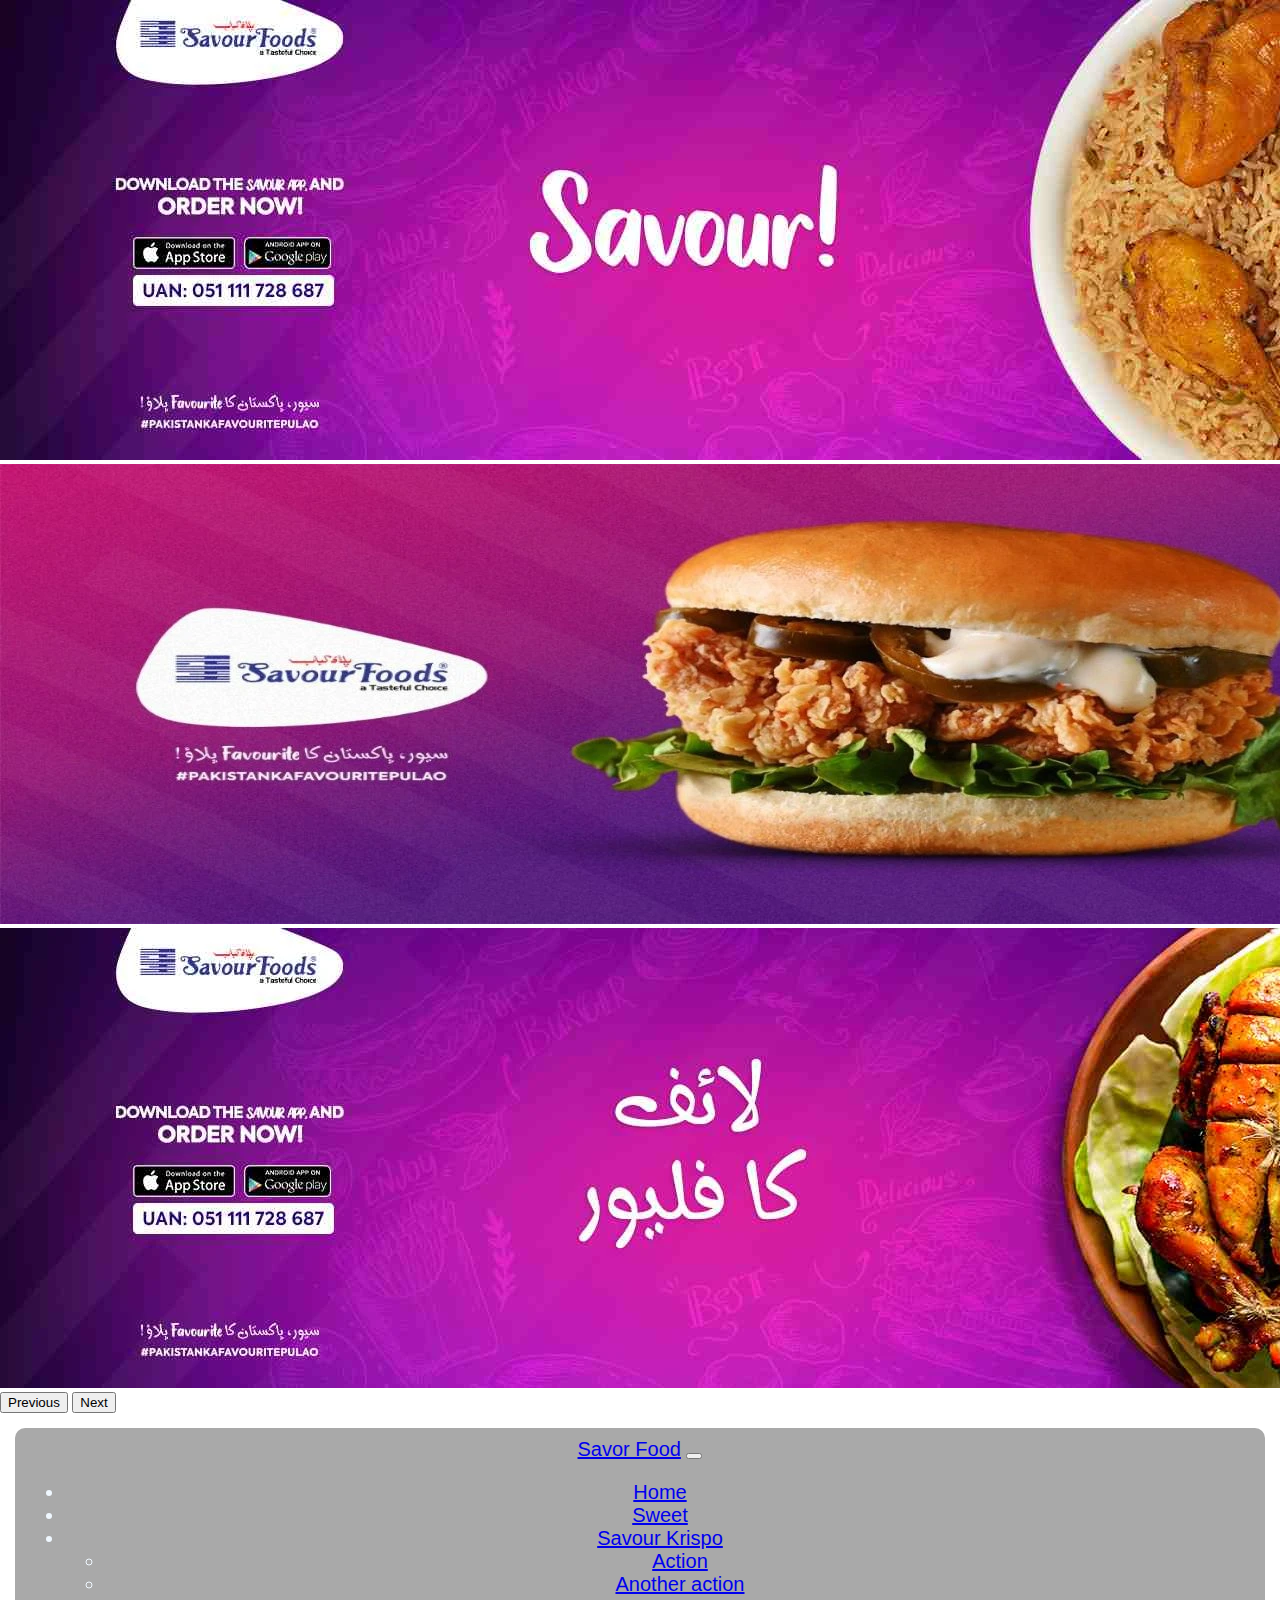
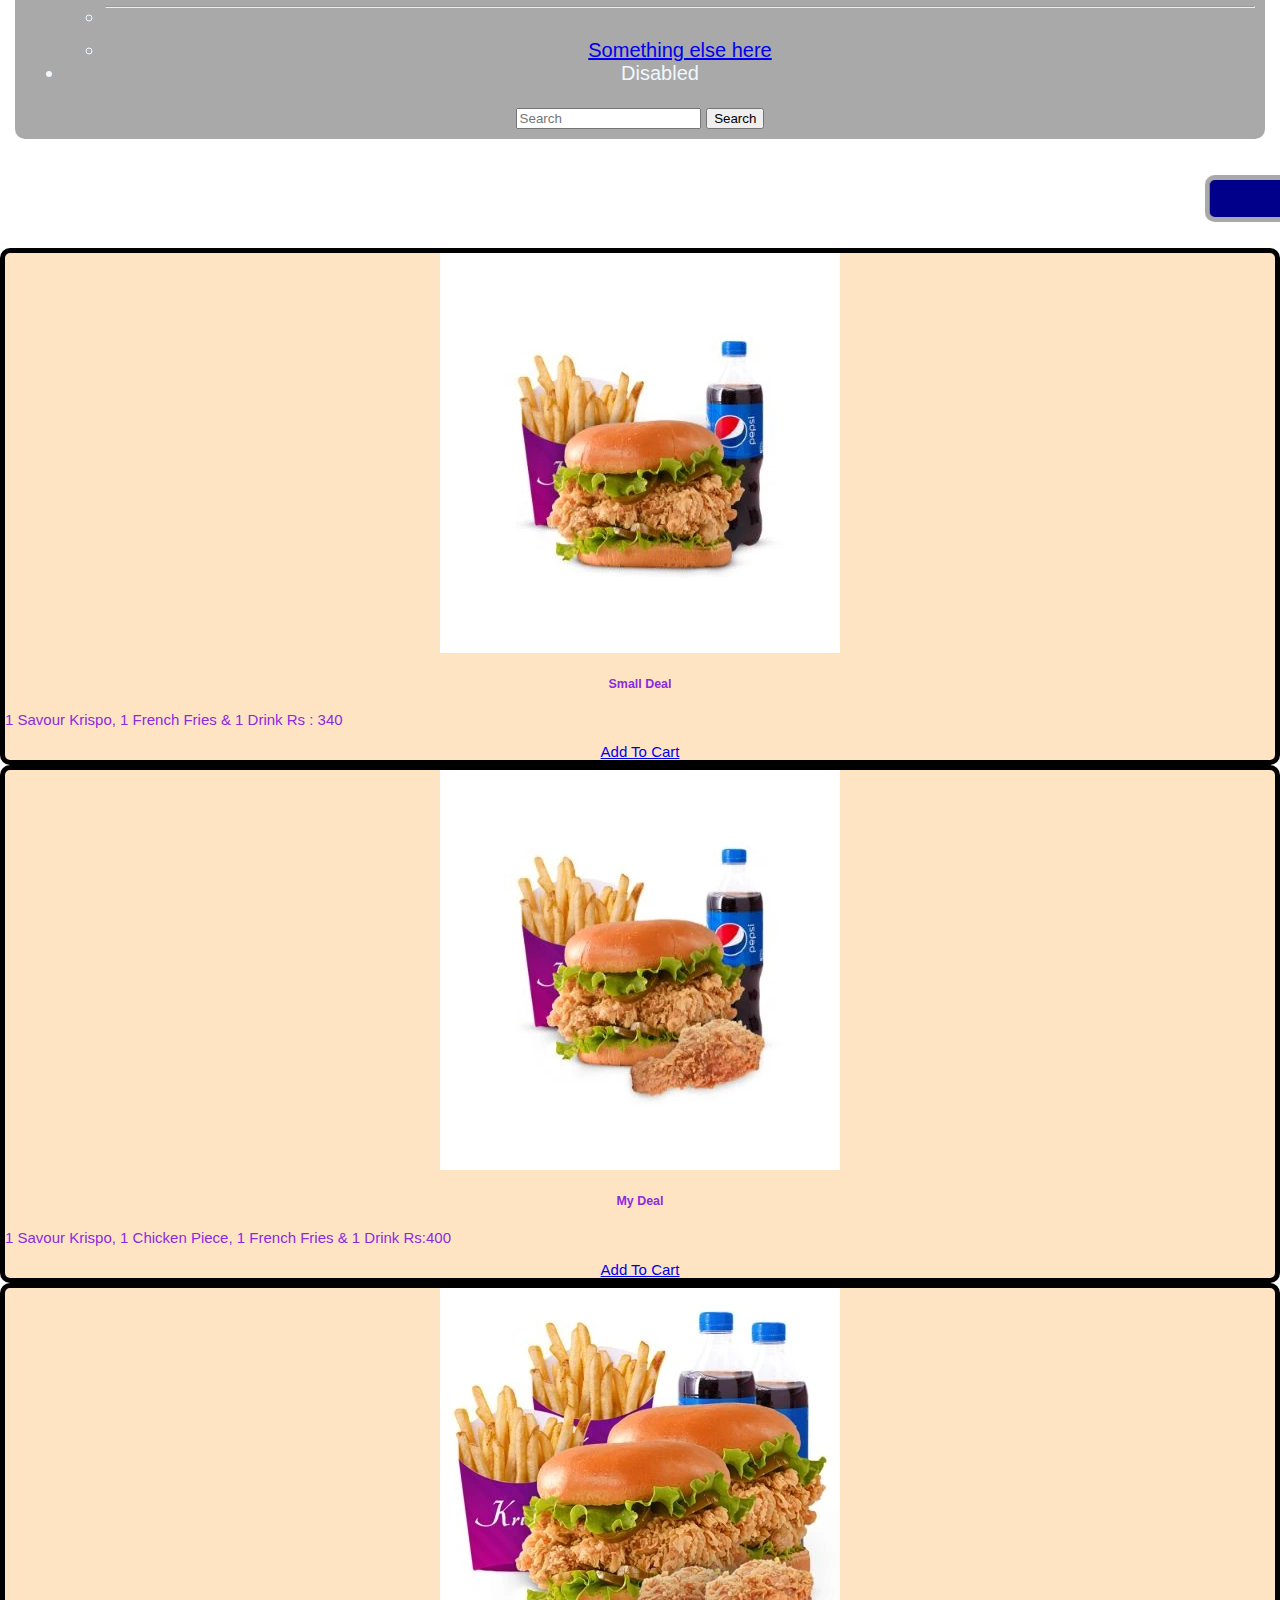
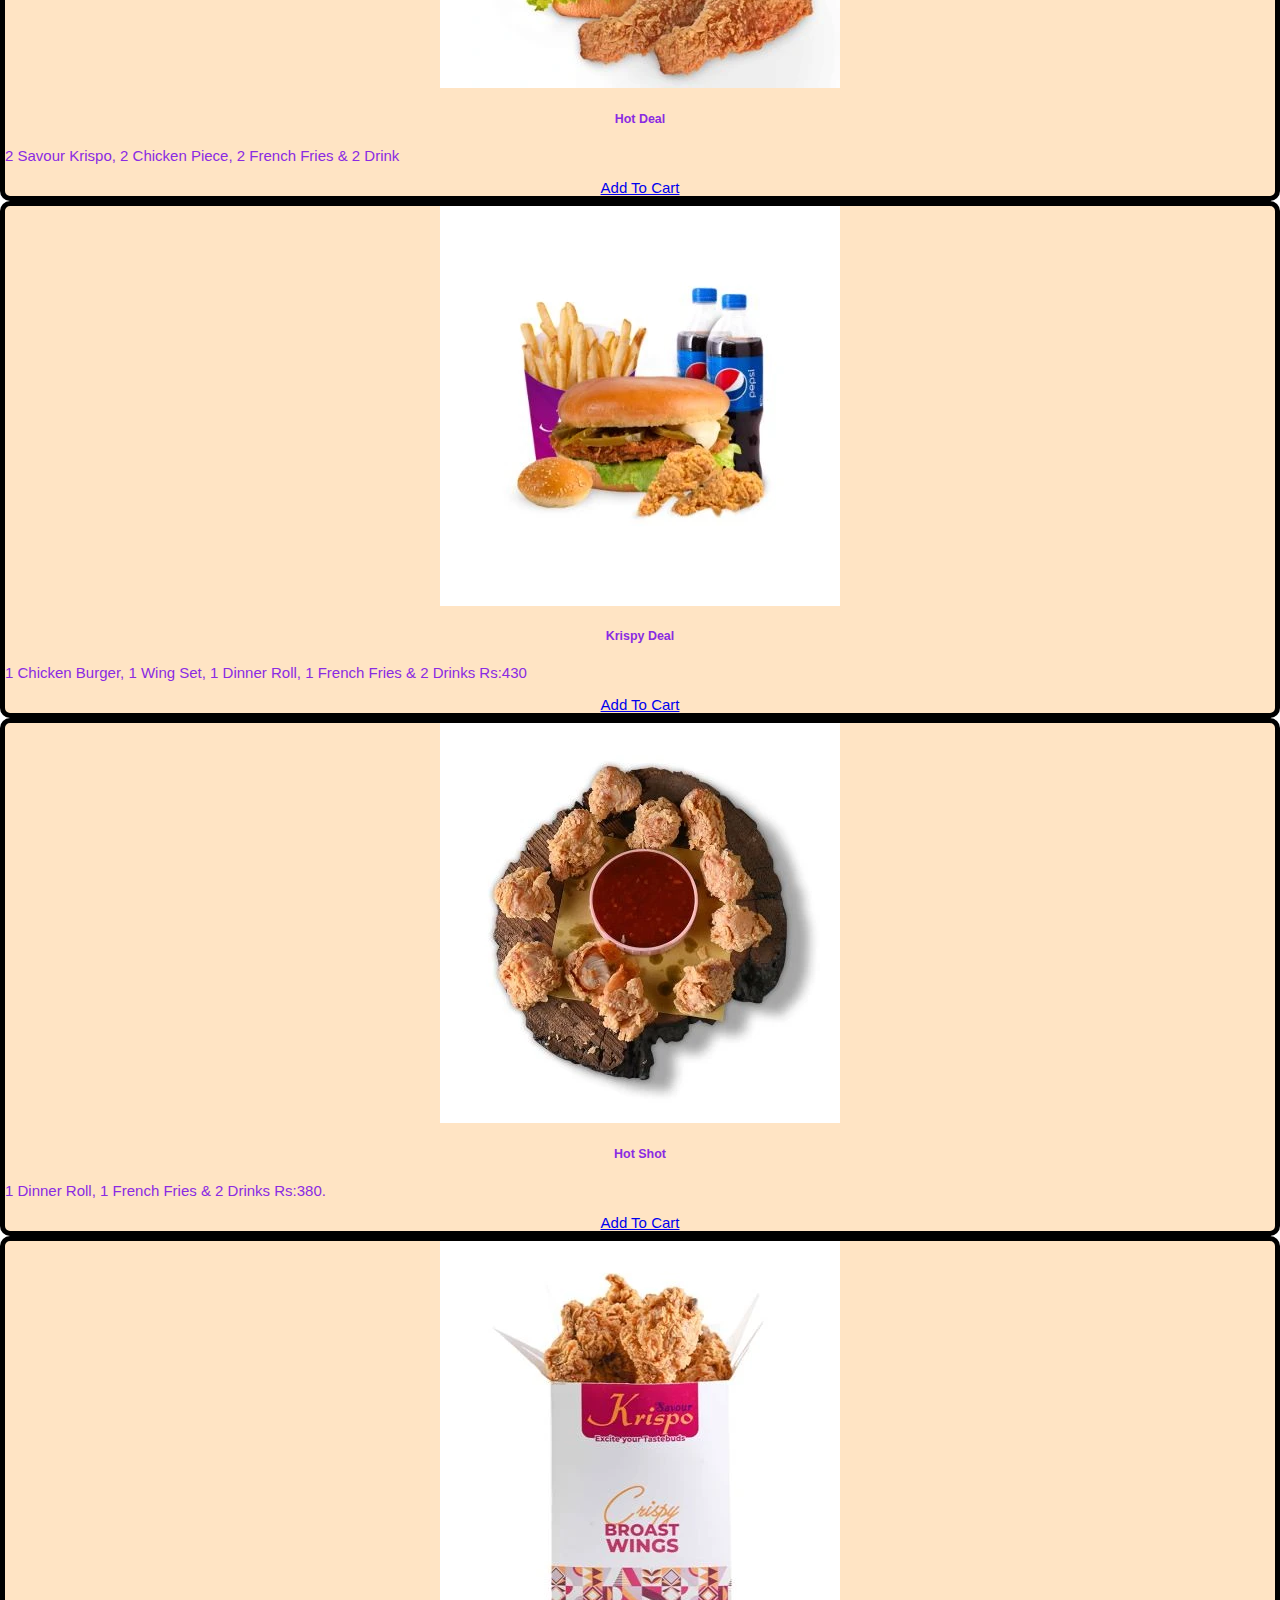
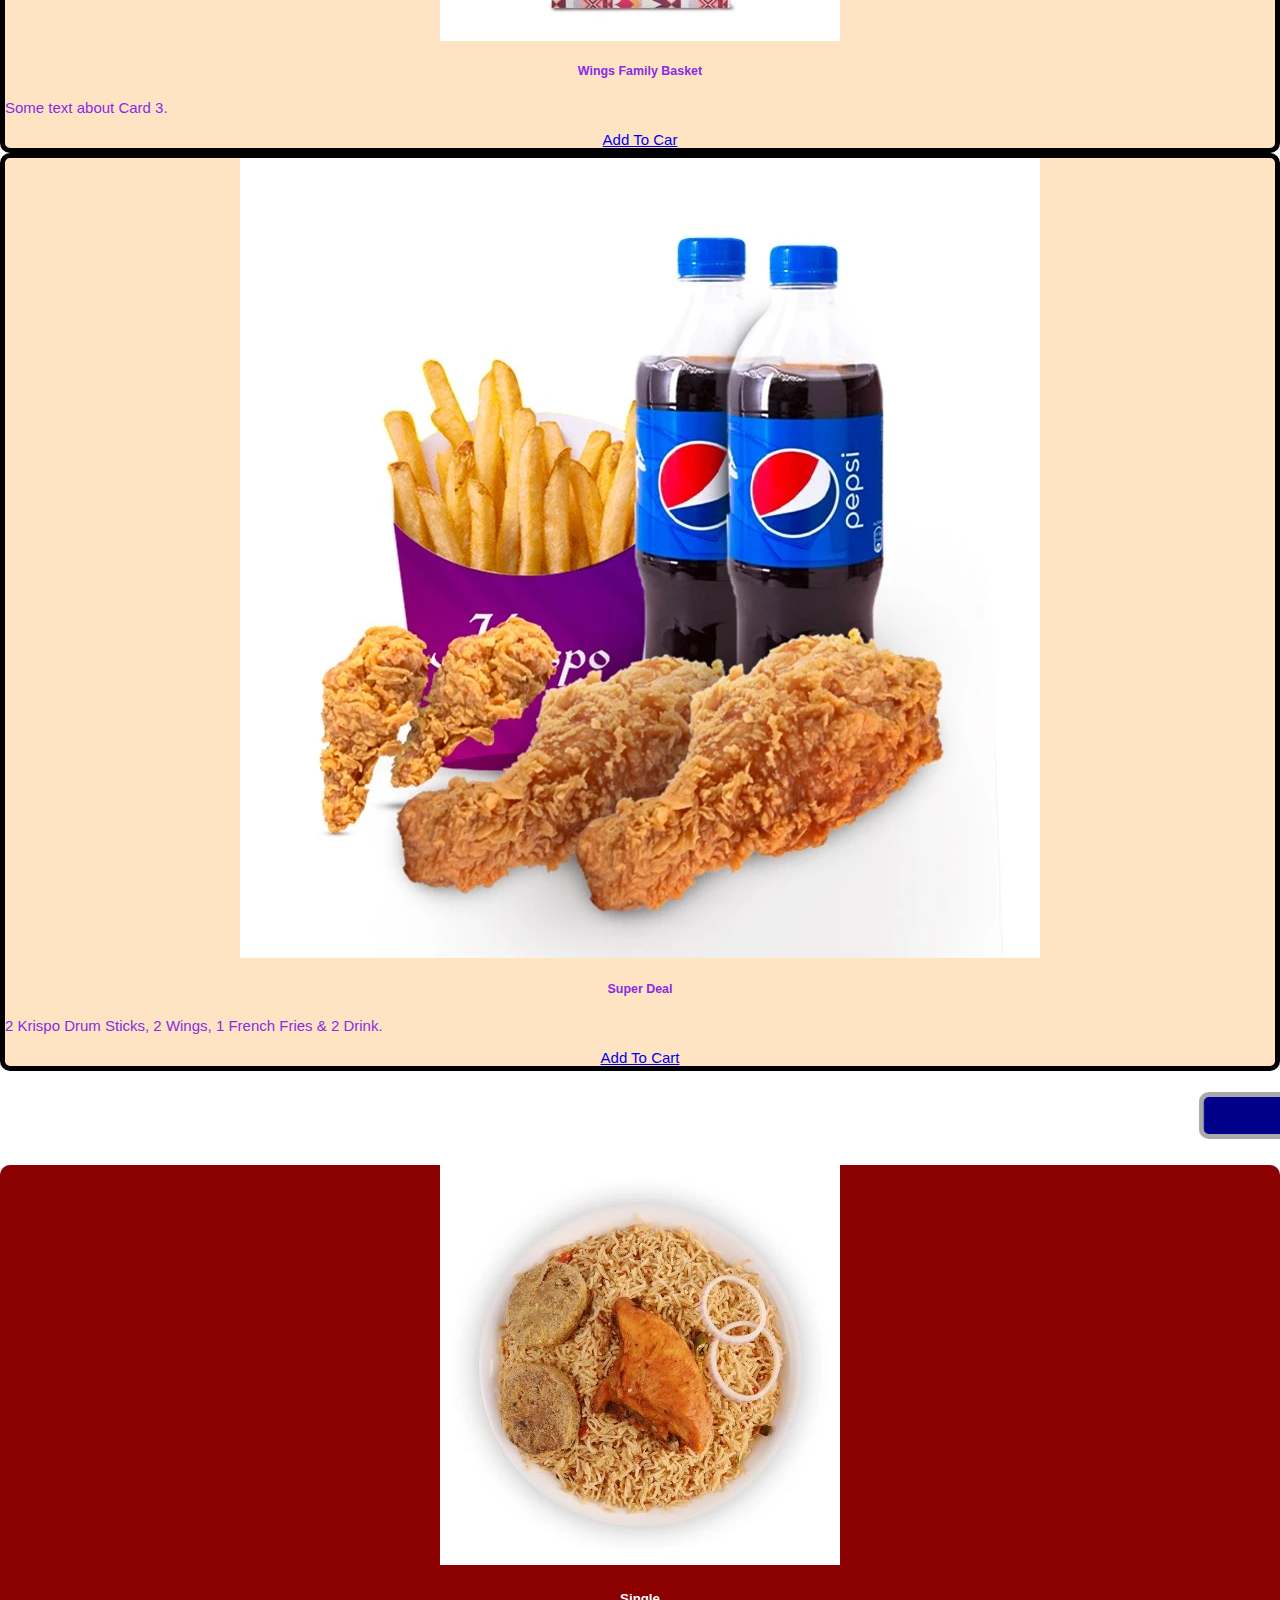
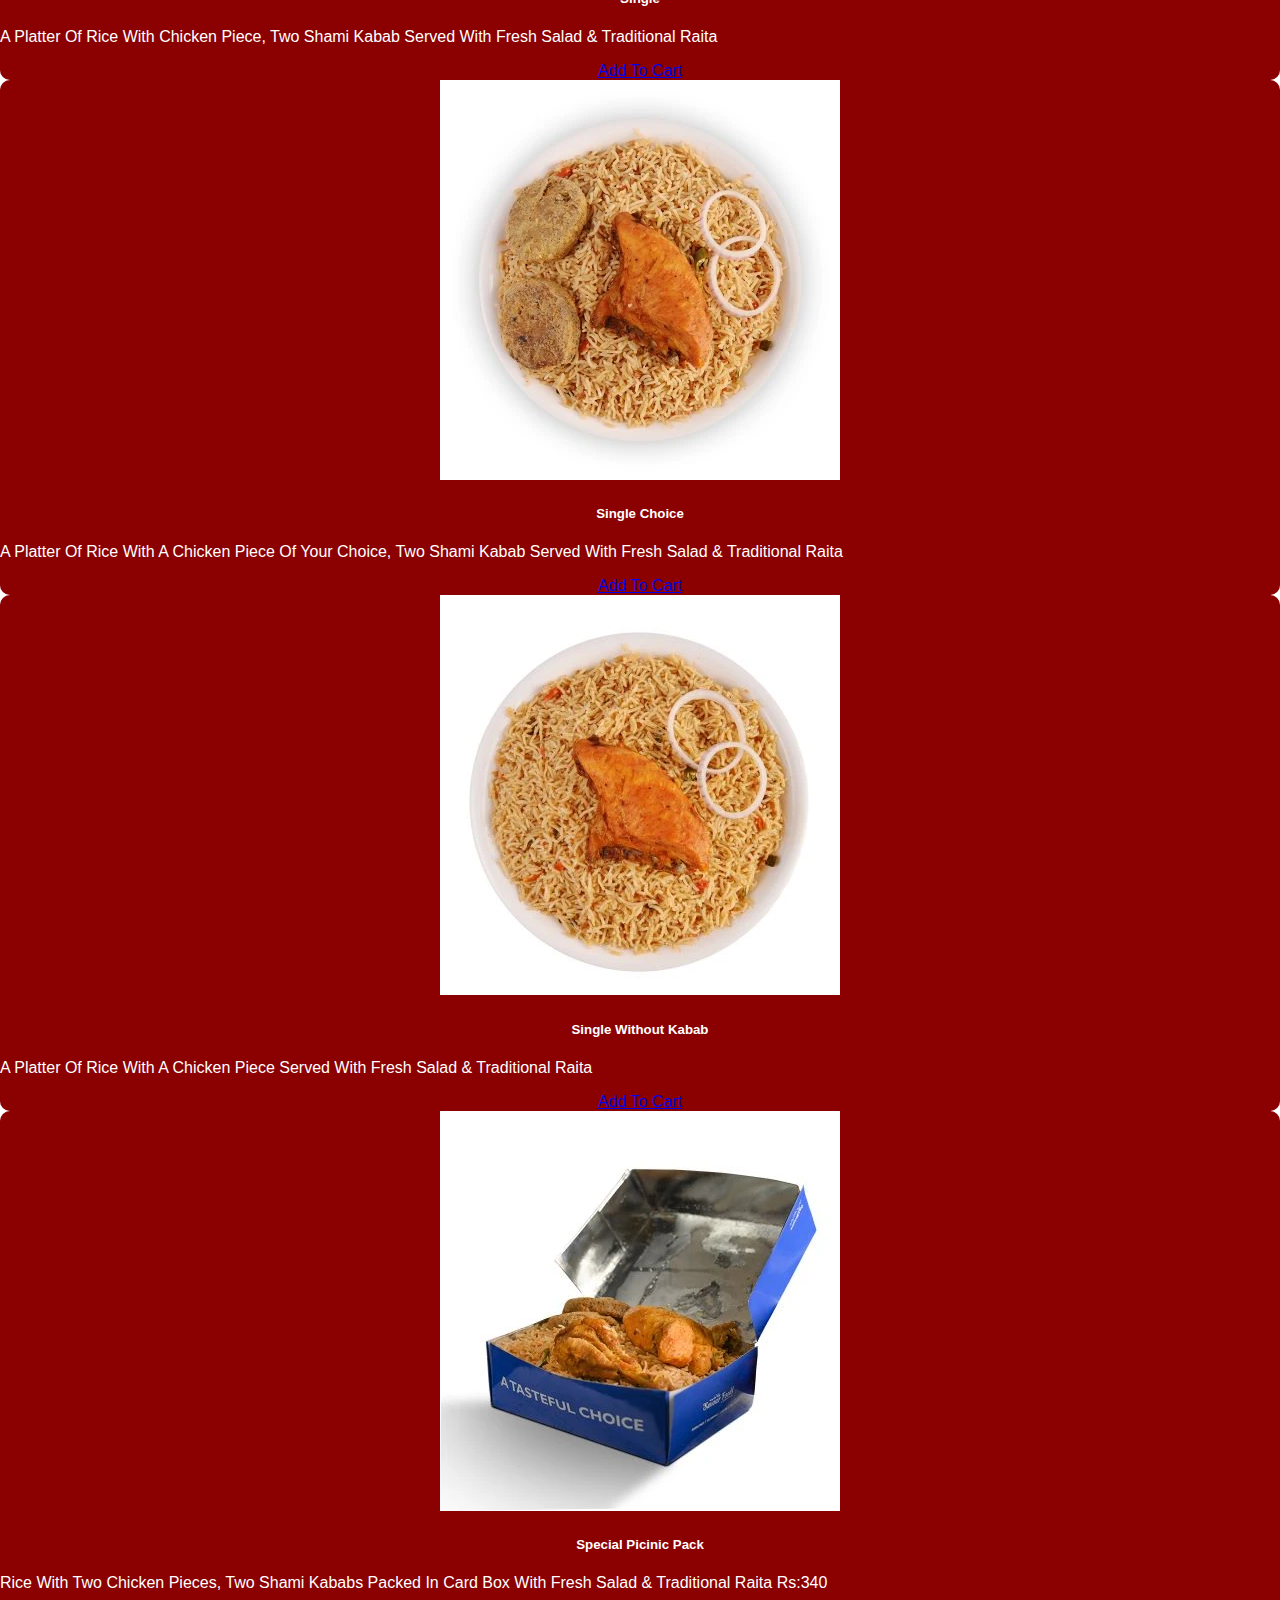
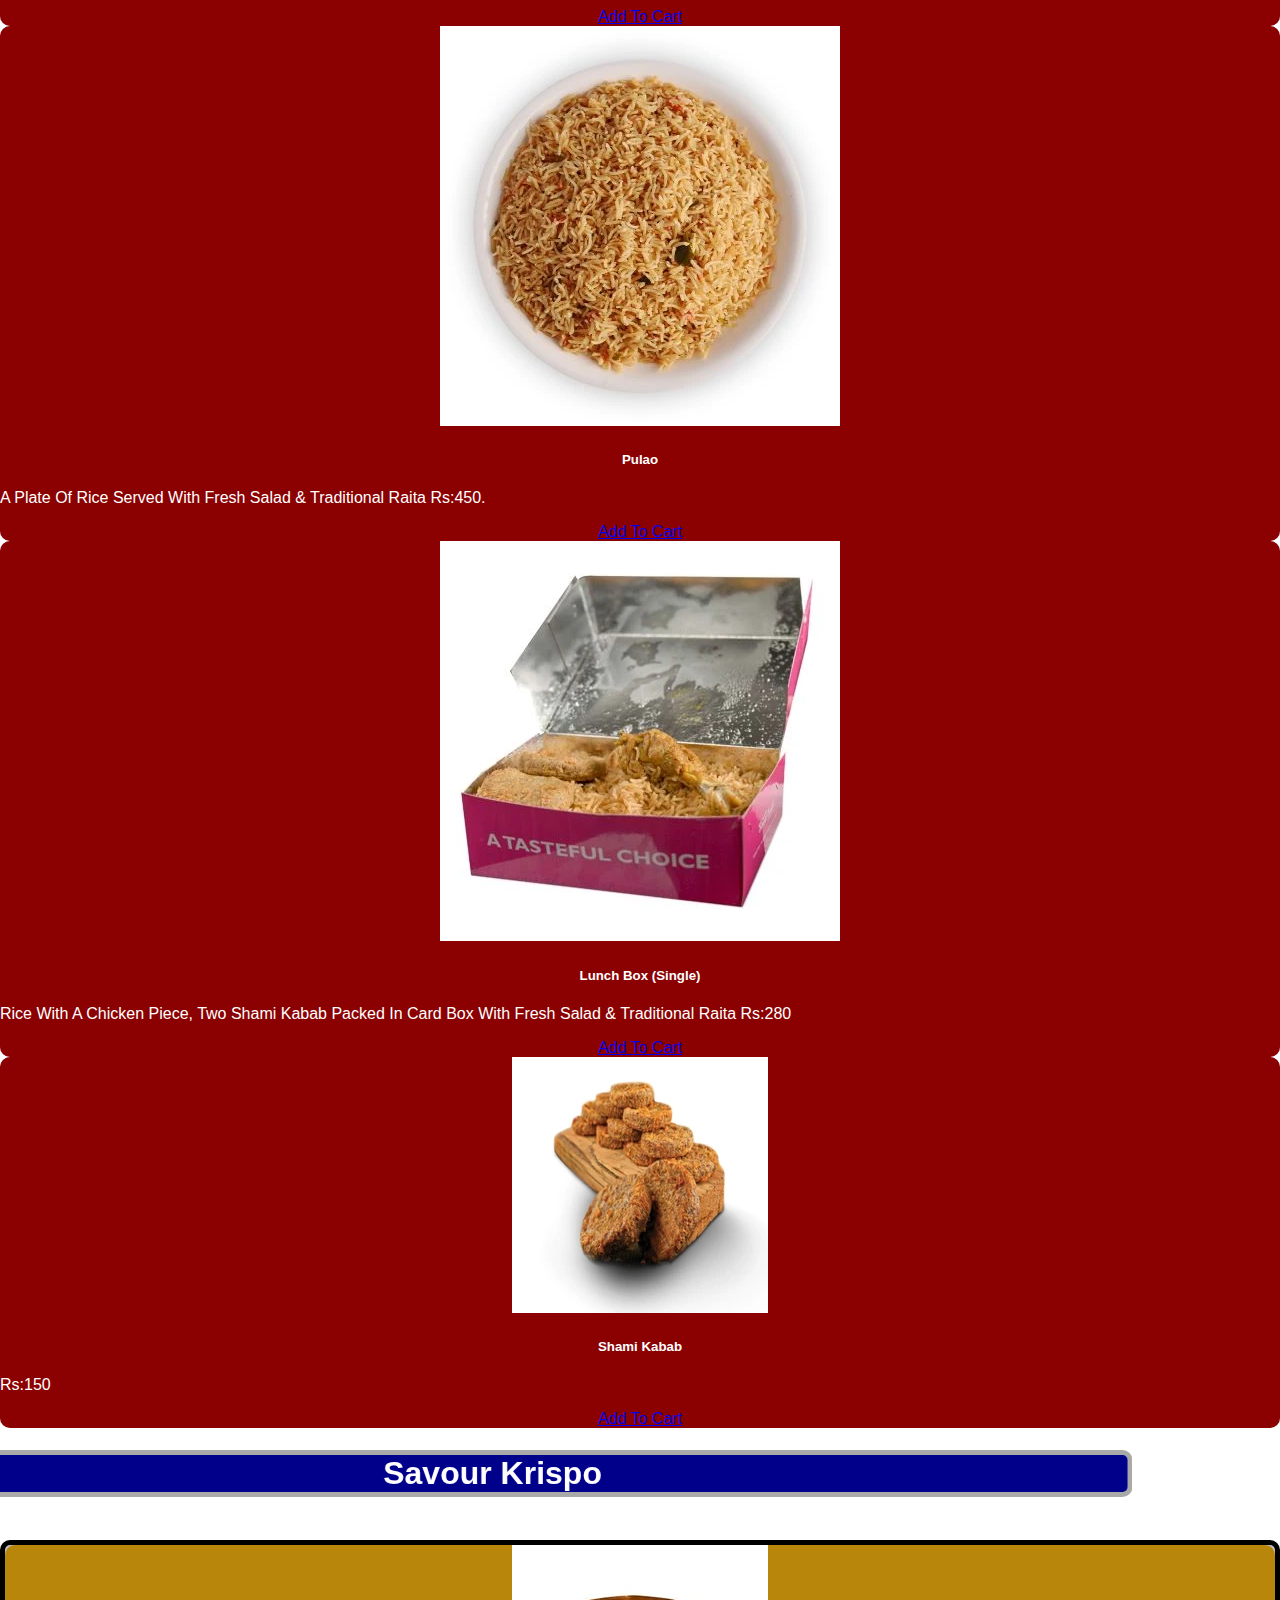
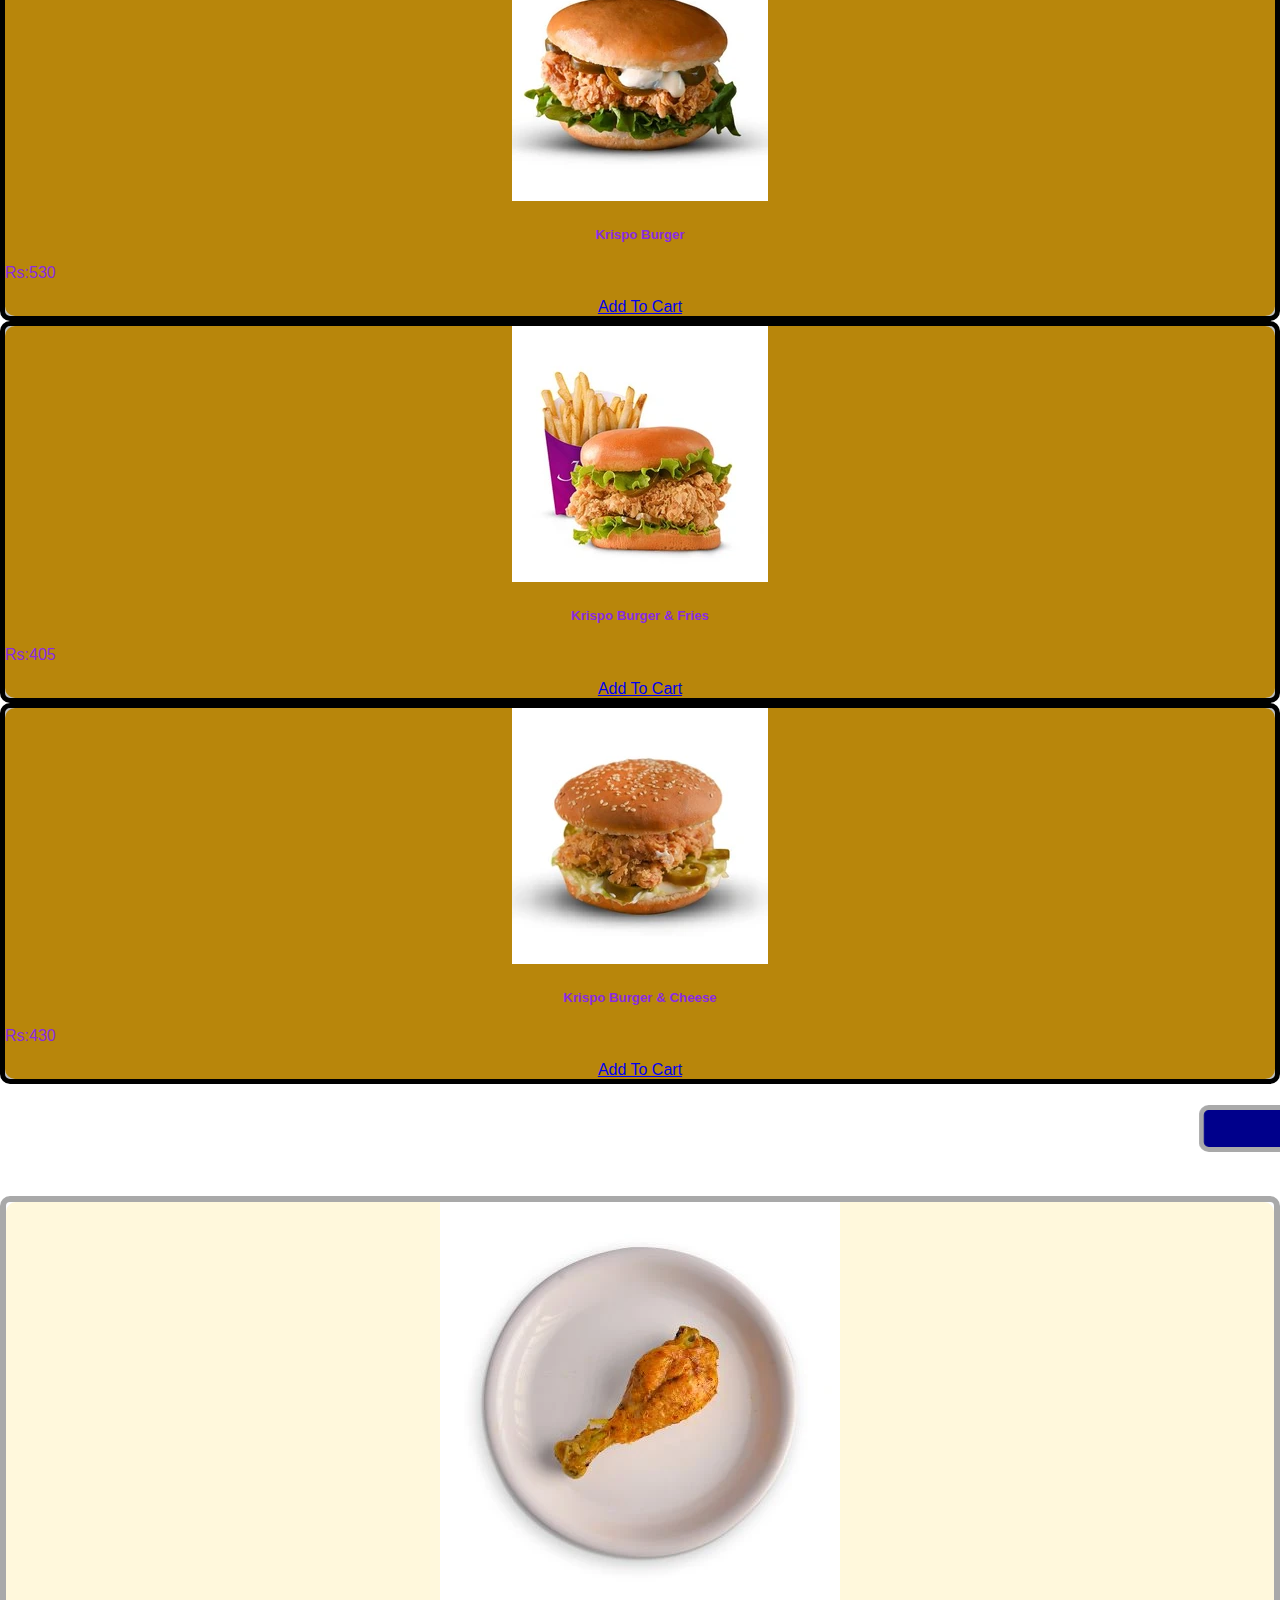
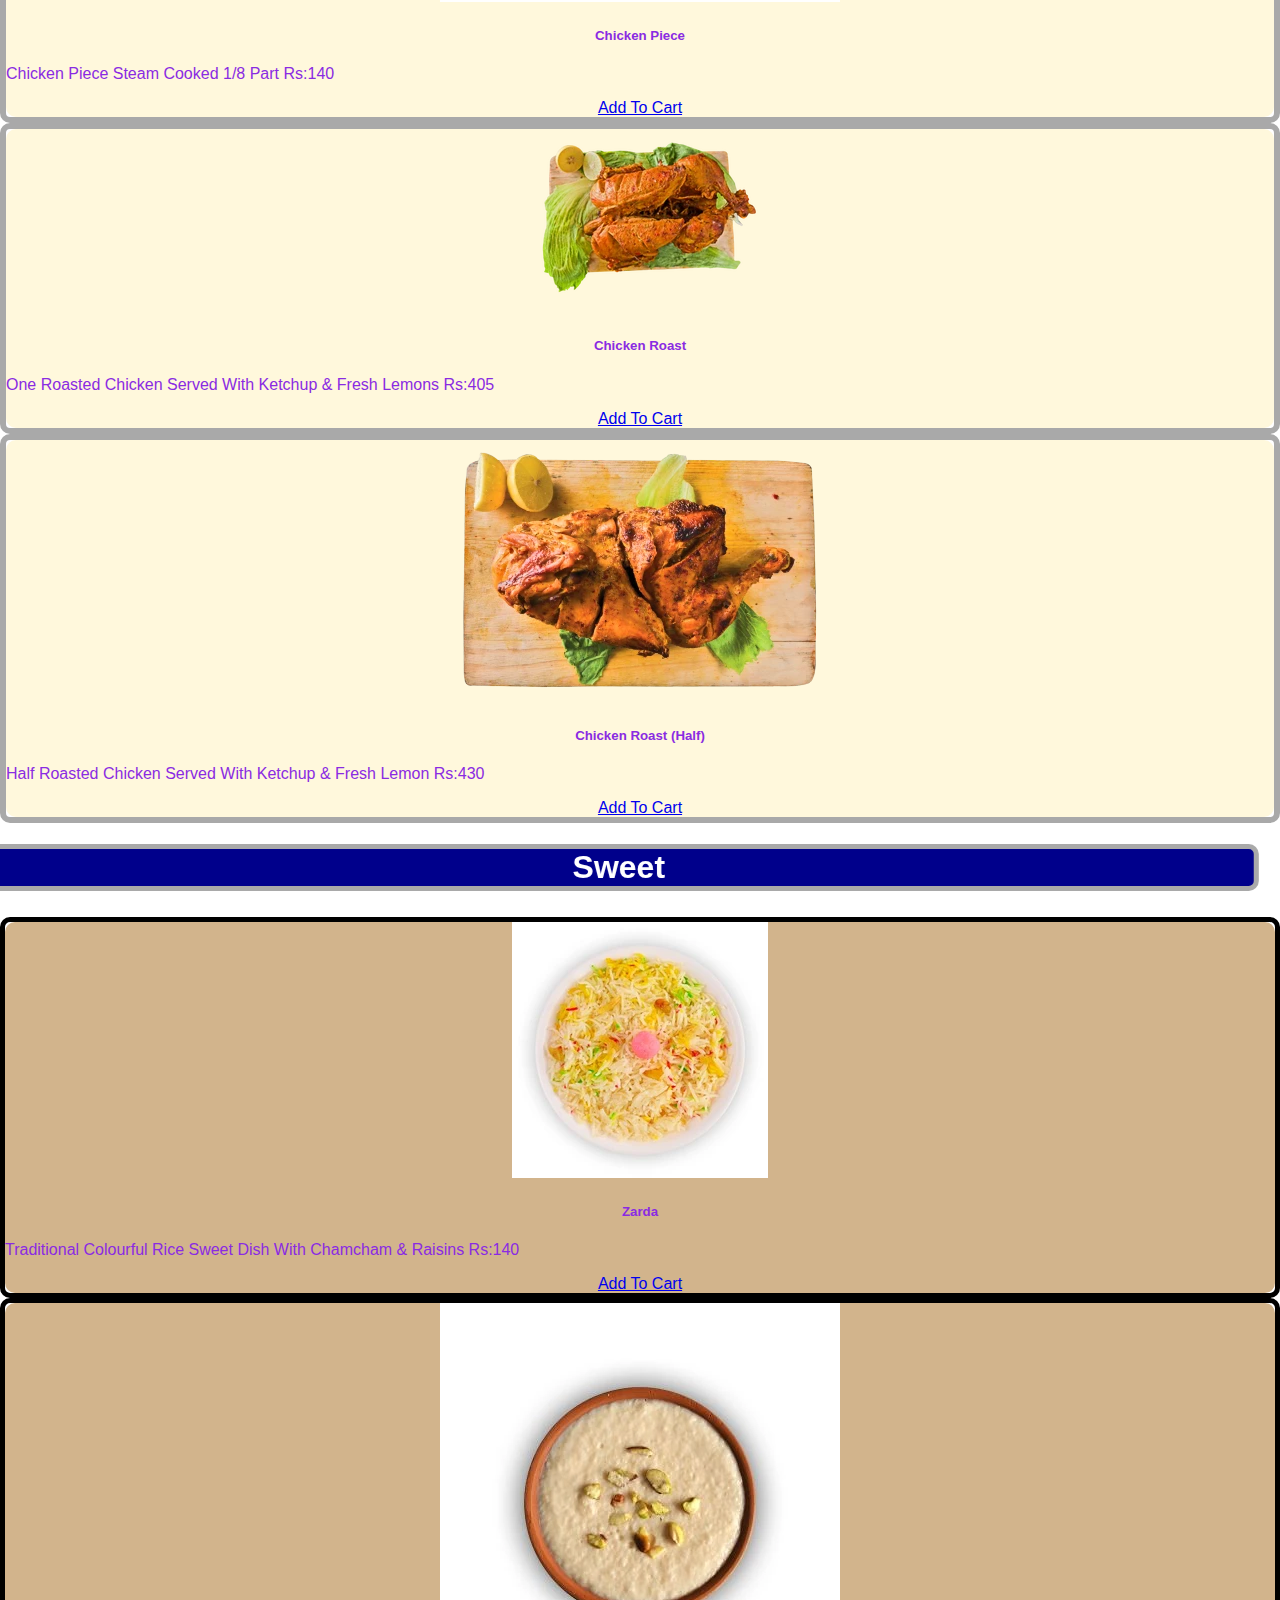
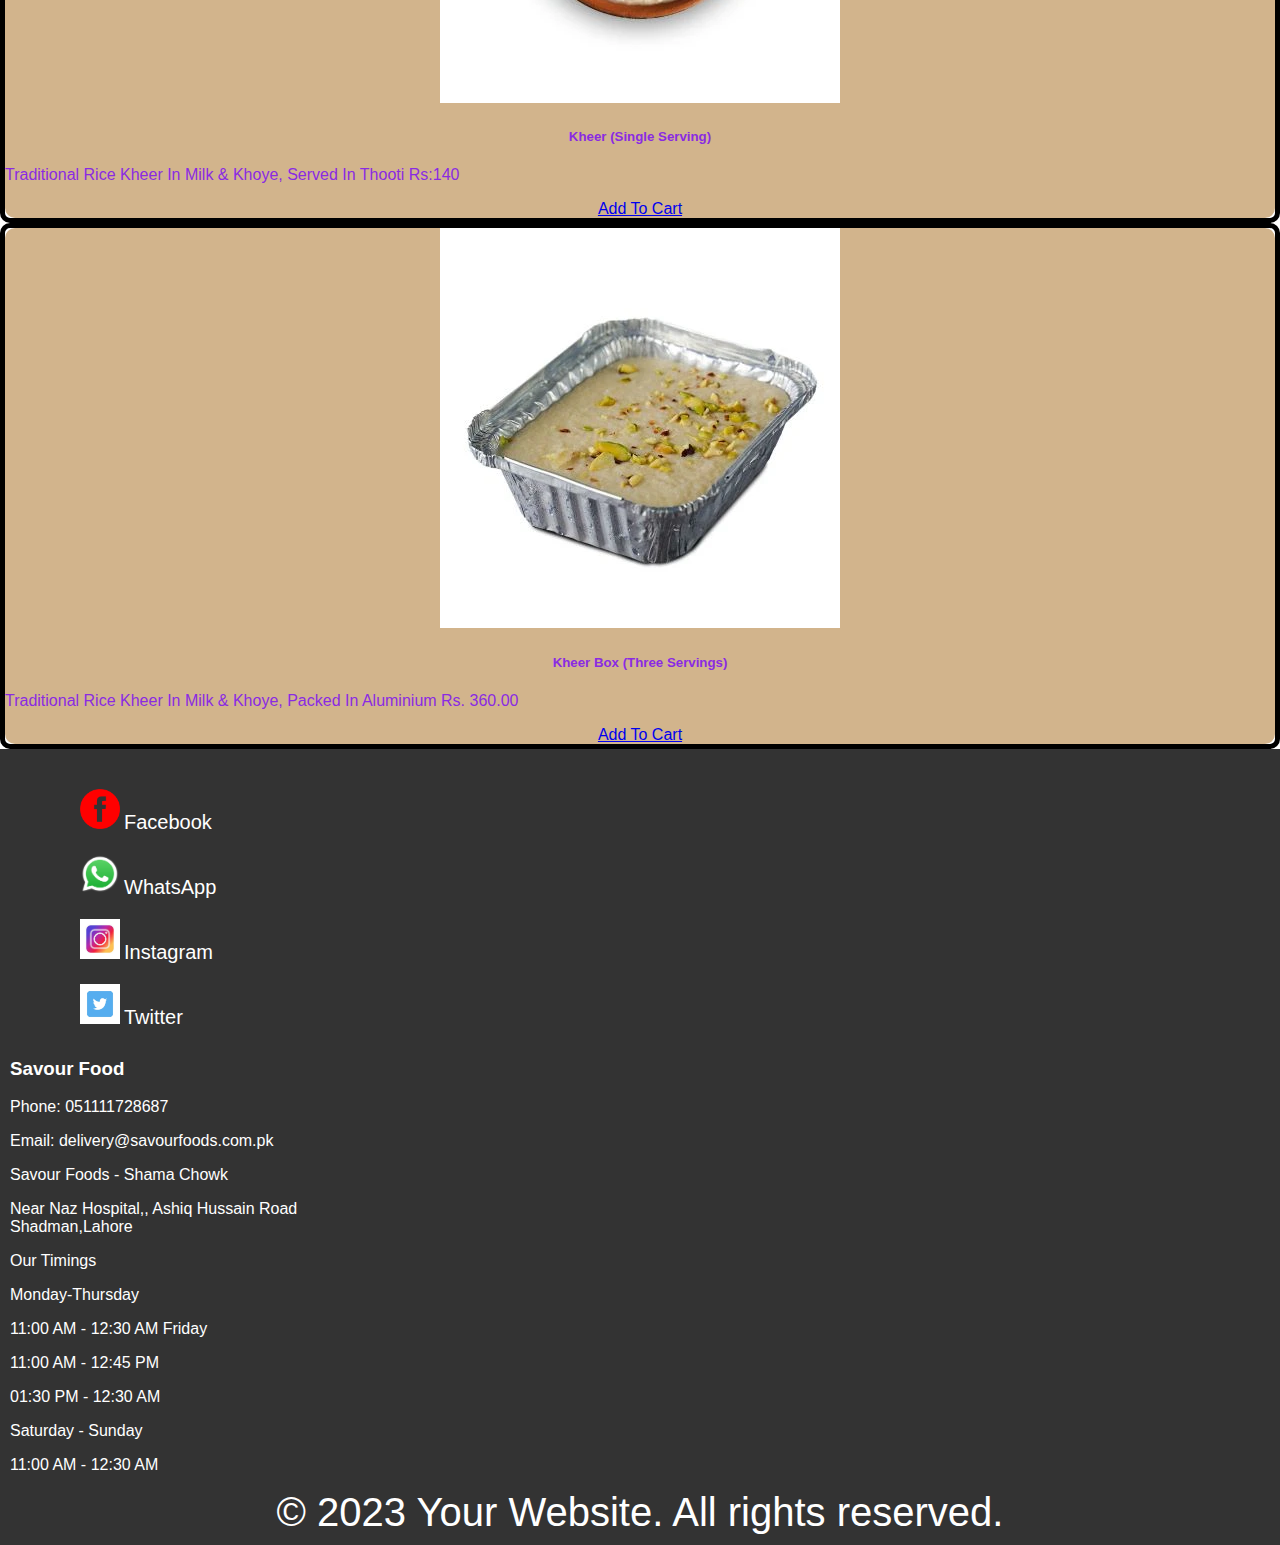
<file: index.html>
<!DOCTYPE html>
<html lang="en">
<head>
    <link href="https://cdn.jsdelivr.net/npm/bootstrap@5.3.1/dist/css/bootstrap.min.css" rel="stylesheet" integrity="sha384-4bw+/aepP/YC94hEpVNVgiZdgIC5+VKNBQNGCHeKRQN+PtmoHDEXuppvnDJzQIu9" crossorigin="anonymous">
    <script src="https://cdn.jsdelivr.net/npm/bootstrap@5.3.1/dist/js/bootstrap.bundle.min.js" integrity="sha384-HwwvtgBNo3bZJJLYd8oVXjrBZt8cqVSpeBNS5n7C8IVInixGAoxmnlMuBnhbgrkm" crossorigin="anonymous"></script>
    <meta charset="UTF-8">
    <meta name="viewport" content="width=device-width, initial-scale=1.0">
    <title>Document</title>
    <link rel="stylesheet" href="style.css">
</head>
<body>
    <div id="carouselExampleAutoplaying" class="carousel slide" data-bs-ride="carousel">
        <div class="carousel-inner">
          <div class="carousel-item active">
            <img src="fr.webp"class="d-block w-100" alt="...">
          </div>
          <div class="carousel-item">
            <img src="ft.webp"class="d-block w-100" alt="...">
          </div>
          <div class="carousel-item">
            <img src="fp.webp"class="d-block w-100" alt="...">
          </div>
        </div>
        <button class="carousel-control-prev" type="button" data-bs-target="#carouselExampleAutoplaying" data-bs-slide="prev">
          <span class="carousel-control-prev-icon" aria-hidden="true"></span>
          <span class="visually-hidden">Previous</span>
        </button>
        <button class="carousel-control-next" type="button" data-bs-target="#carouselExampleAutoplaying" data-bs-slide="next">
          <span class="carousel-control-next-icon" aria-hidden="true"></span>
          <span class="visually-hidden">Next</span>
        </button>
      </div>

<!-- nav -->
        <nav class="navbar navbar-expand-lg bg-body-tertiary">
            <div class=" demo n1 container-fluid">
              <a class="navbar-brand" href="#">Savor Food</a>
              <button class="navbar-toggler" type="button" data-bs-toggle="collapse" data-bs-target="#navbarSupportedContent" aria-controls="navbarSupportedContent" aria-expanded="false" aria-label="Toggle navigation">
                <span class="navbar-toggler-icon"></span>
              </button>
              <div class="collapse navbar-collapse" id="navbarSupportedContent">
                <ul class="navbar-nav me-auto mb-2 mb-lg-0">
                  <li class="nav-item">
                    <a class="nav-link active" aria-current="page" href="https://order.savourfoods.com.pk/">Home</a>
                  </li>
                  <li class="nav-item">
                    <a class="nav-link" href="https://order.savourfoods.com.pk/">Sweet</a>
                  </li>
                  <li class="nav-item dropdown">
                    <a class="nav-link dropdown-toggle" href="#" role="button" data-bs-toggle="dropdown" aria-expanded="false">
                      Savour Krispo
                    </a>
                    <ul class="dropdown-menu">
                      <li><a class="dropdown-item" href="#">Action</a></li>
                      <li><a class="dropdown-item" href="#">Another action</a></li>
                      <li><hr class="dropdown-divider"></li>
                      <li><a class="dropdown-item" href="#">Something else here</a></li>
                    </ul>
                  </li>
                  <li class="nav-item">
                    <a class="nav-link disabled" aria-disabled="true">Disabled</a>
                  </li>
                </ul>
                <form class="d-flex" role="search">
                  <input class="form-control me-2" type="search" placeholder="Search" aria-label="Search">
                  <button class="btn btn-outline-success" type="submit">Search</button>
                </form>
              </div>
            </div>
          </nav> 
          
          <!-- Card -->
<marquee behavior="" direction="left"><h1>Deals:</h1></marquee>        
<div class="container mt-5">
    <div class="row">
        <div class=" d1 col-md-4 mb-4">
            <div class=" d2 card">
                <img src="p.webp"class="card-img-top" alt="Image 1">
                <div class="card-body">
                    <h5 class="card-title">Small Deal</h5>
                    <p class="card-text">  1 Savour Krispo,
                       1 French Fries & 1 Drink
                      Rs : 340</p>
                    <a href="#" class="btn btn-primary">Add To Cart</a>
                </div>
            </div>
        </div>
        <div class=" d1 col-md-4 mb-4">
            <div class=" d2 card">
                <img src="a.webp"class="card-img-top" alt="Image 2">
                <div class="card-body">
                    <h5 class="card-title">My Deal</h5>
                    <p class="card-text">1 Savour Krispo, 1 Chicken Piece,
                       1 French Fries & 1 Drink
                       Rs:400</p>
                    <a href="#" class="btn btn-primary">Add To Cart</a>
                </div>
            </div>
        </div>
        <div class=" d1 col-md-4 mb-4">
            <div class=" d2 card">
                <img src="p3.webp"class="card-img-top" alt="Image 3">
                <div class="card-body">
                    <h5 class="card-title">Hot Deal</h5>
                    <p class="card-text"> 2 Savour Krispo, 2 Chicken Piece,
                       2 French Fries & 2 Drink</p>
                    <a href="#" class="btn btn-primary">Add To Cart</a>
                </div>
            </div>
        </div>
    </div>
</div>



<!-- card2 -->
<div class="container mt-5">
  <div class="row">
      <div class=" d1 col-md-4 mb-4">
          <div class=" d2 card">
              <img src="p4.webp"class="card-img-top" alt="Image 1">
              <div class="card-body">
                  <h5 class="card-title">Krispy Deal</h5>
                  <p class="card-text"> 1 Chicken Burger, 1 Wing Set,
                    1 Dinner Roll, 1 French Fries & 2 Drinks
                  Rs:430</p>
                  <a href="#" class="btn btn-primary">Add To Cart</a>
              </div>
          </div>
      </div>
      <div class=" d1 col-md-4 mb-4">
          <div class=" d2 card">
              <img src="p5.webp"class="card-img-top" alt="Image 2">
              <div class="card-body">
                  <h5 class="card-title">Hot Shot</h5>
                  <p class="card-text">1 Dinner Roll, 1 French Fries & 2 Drinks
                    Rs:380.</p>
                  <a href="#" class="btn btn-primary">Add To Cart</a>
              </div>
          </div>
      </div>
      <div class=" d1 col-md-4 mb-4">
          <div class=" d2 card">
              <img src="p6.webp"class="card-img-top" alt="Image 3">
              <div class="card-body">
                  <h5 class="card-title">Wings Family Basket</h5>
                  <p class="card-text">Some text about Card 3.</p>
                  <a href="#" class="btn btn-primary">Add To Car</a>
              </div>
          </div>
      </div>
 
        <!-- card3 -->
      <div class=" d1 col-md-4 mb-4">
          <div class=" d2 card">
              <img src="p7.webp"class="card-img-top" alt="Image 1">
              <div class="card-body">
                  <h5 class="card-title">Super Deal</h5>
                  <p class="card-text"> 2 Krispo Drum Sticks,
                     2 Wings, 1 French Fries & 2 Drink.</p>
                  <a href="#" class="btn btn-primary">Add To Cart</a>
              </div>
          </div>

        </div>
      </div>
    </div>
<marquee behavior="" direction="left"><h1>Chicken Pulao</h1></marquee>


<div class="container mt-5">
  <div class="row">
      <div class=" c1 col-md-4 mb-4">
          <div class=" c2 card">
              <img src="p8.webp"class="card-img-top" alt="Image 1">
              <div class="card-body">
                  <h5 class="card-title">Single</h5>
                  <p class="card-text">   A Platter Of Rice With Chicken Piece,
                     Two Shami Kabab Served With Fresh Salad & Traditional Raita</p>
                  <a href="#" class="btn btn-primary">Add To Cart</a>
              </div>
          </div>
      </div>
      <div class=" c1 col-md-4 mb-4">
          <div class=" c2 card">
              <img src="p9.webp"class="card-img-top" alt="Image 2">
              <div class="card-body">
                  <h5 class="card-title">Single Choice</h5>
                  <p class="card-text"> A Platter Of Rice With A Chicken Piece Of Your Choice,
                     Two Shami Kabab Served With Fresh Salad & Traditional Raita</p>
                  <a href="#" class="btn btn-primary">Add To Cart</a>
              </div>
          </div>
      </div>
      <div class=" c1 col-md-4 mb-4">
          <div class=" c2 card">
              <img src="p10.webp"class="card-img-top" alt="Image 3">
              <div class="card-body">
                  <h5 class="card-title">Single Without Kabab</h5>
                  <p class="card-text">   A Platter Of Rice With A Chicken Piece Served With
                     Fresh Salad & Traditional Raita</p>
                  <a href="#" class="btn btn-primary">Add To Cart</a>
              </div>
          </div>
      </div>
 
        <!-- card3 -->
      <div class=" c1 col-md-4 mb-4">
          <div class=" c2 card">
              <img src="p11.webp"class="card-img-top" alt="Image 1">
              <div class="card-body">
                  <h5 class="card-title">Special Picinic Pack</h5>
                  <p class="card-text">   Rice With Two Chicken Pieces,
                     Two Shami Kababs Packed In Card Box With Fresh Salad & Traditional Raita
                    Rs:340 </p>
                  <a href="#" class="btn btn-primary">Add To Cart</a>
              </div>
          </div>
        </div>
        <div class=" c1 col-md-4 mb-4">
          <div class=" c2 card">
              <img src="p12.webp"class="card-img-top" alt="Image 1">
              <div class="card-body">
                  <h5 class="card-title"> Pulao </h5>
                  <p class="card-text">A Plate Of Rice Served With Fresh Salad & Traditional Raita
                    Rs:450.</p>
                  <a href="#" class="btn btn-primary">Add To Cart</a>
              </div>
          </div>
        </div>

        <div class=" c1 col-md-4 mb-4">
          <div class=" c2 card">
              <img src="p13.webp"class="card-img-top" alt="Image 1">
              <div class="card-body">
                  <h5 class="card-title">Lunch Box (Single)</h5>
                  <p class="card-text">   Rice With A Chicken Piece,
                     Two Shami Kabab Packed In Card Box With Fresh Salad & Traditional Raita
                    Rs:280</p>
                  <a href="#" class="btn btn-primary">Add To Cart</a>
              </div>
          </div>
        </div>

        <div class=" c1 col-md-4 mb-4">
          <div class=" c2 card">
              <img src="p14.webp"class="card-img-top" alt="Image 1">
              <div class="card-body">
                  <h5 class="card-title">
                    Shami Kabab</h5>
                  <p class="card-text">Rs:150</p>
                  <a href="#" class="btn btn-primary">Add To Cart</a>
              </div>
          </div>
        </div>
        <!-- card5 -->
        <marquee behavior="" direction="right"><h1>Savour Krispo</h1></marquee>
        <br><br>
        <div class=" s1 col-md-4 mb-4">
          <div class=" s2 card">
              <img src="b1.webp"class="card-img-top" alt="Image 1">
              <div class="card-body">
                  <h5 class="card-title"> Krispo Burger</h5>
                  <p class="card-text"> Rs:530</p>
                  <a href="#" class="btn btn-primary">Add To Cart</a>
              </div>
          </div>
        </div>

        <div class=" s1 col-md-4 mb-4">
          <div class=" s2 card">
              <img src="b2.webp"class="card-img-top" alt="Image 1">
              <div class="card-body">
                  <h5 class="card-title">Krispo Burger & Fries</h5>
                  <p class="card-text"> Rs:405 </p>
                  <a href="#" class="btn btn-primary">Add To Cart</a>
              </div>
          </div>
        </div>

        <div class=" s1 col-md-4 mb-4">
          <div class=" s2 card">
              <img src="b3.webp"class="card-img-top" alt="Image 1">
              <div class="card-body">
                  <h5 class="card-title">
                    Krispo Burger & Cheese</h5>
                  <p class="card-text"> Rs:430</p>
                  <a href="#" class="btn btn-primary">Add To Cart</a>
              </div>
          </div>
        </div>
        <marquee behavior="" direction="left"><h1>Chicken Pulao</h1></marquee><br><br>

        <div class=" e1 col-md-4 mb-4">
          <div class=" e2 card">
              <img src="c1.webp"class="card-img-top" alt="Image 1">
              <div class="card-body">
                  <h5 class="card-title"> Chicken Piece
                   </h5>
                  <p class="card-text">  Chicken Piece
                     Steam Cooked 1/8 Part
                    Rs:140
                  </p>
                  <a href="#" class="btn btn-primary">Add To Cart</a>
              </div>
          </div>
        </div>

        <div class=" e1 col-md-4 mb-4">
          <div class=" e2 card">
              <img src="c2.webp"class="card-img-top" alt="Image 1">
              <div class="card-body">
                  <h5 class="card-title">
                    Chicken Roast
                   </h5>
                  <p class="card-text">  One Roasted Chicken 
                    Served With Ketchup & Fresh Lemons
                    Rs:405 </p>
                  <a href="#" class="btn btn-primary">Add To Cart</a>
              </div>
          </div>
        </div>

        <div class=" e1 col-md-4 mb-4">
          <div class=" e2 card">
              <img src="c3.webp"class="card-img-top" alt="Image 1">
              <div class="card-body">
                  <h5 class="card-title">
                    Chicken Roast (Half)
                   </h5>
                  <p class="card-text">  Half Roasted Chicken Served
                     With Ketchup & Fresh Lemon
                    Rs:430</p>
                  <a href="#" class="btn btn-primary">Add To Cart</a>
              </div>
          </div>
        </div>
        <marquee behavior="" direction="right"><h1>Sweet</h1></marquee>

        
        <div class=" f1 col-md-4 mb-4">
          <div class=" f2 card">
              <img src="s1.webp"class="card-img-top" alt="Image 1">
              <div class="card-body">
                  <h5 class="card-title"> 
                    Zarda
                   
                   </h5>
                  <p class="card-text">Traditional Colourful Rice Sweet Dish With Chamcham & Raisins
                    Rs:140
                  </p>
                  <a href="#" class="btn btn-primary">Add To Cart</a>
              </div>
          </div>
        </div>

        <div class=" f1 col-md-4 mb-4">
          <div class=" f2 card">
              <img src="s2.webp"class="card-img-top" alt="Image 1">
              <div class="card-body">
                  <h5 class="card-title">
                    Kheer (Single Serving)

                   </h5>
                  <p class="card-text">Traditional Rice Kheer In Milk & Khoye,
                     Served In Thooti
                    Rs:140 </p>
                  <a href="#" class="btn btn-primary">Add To Cart</a>
              </div>
          </div>
        </div>

        <div class=" f1 col-md-4 mb-4">
          <div class=" f2 card">
              <img src="s3.webp"class="card-img-top" alt="Image 1">
              <div class="card-body">
                  <h5 class="card-title">
                    Kheer Box (Three Servings)
                   </h5>
                  <p class="card-text">Traditional Rice Kheer In Milk & Khoye,
                     Packed In Aluminium
                    Rs. 360.00</p>
                  <a href="#" class="btn btn-primary">Add To Cart</a>
              </div>
          </div
     




      </div>
    </div> 
    <!-- footer -->

     <!-- Your website content goes here -->

     <footer>
      <div class="footer-content">
          <div ">
              
          </div>
          <!-- <div class="footer-links">
              <a href="#">Home</a>
              <a href="#">About Us</a>
              <a href="#">Services</a>
              <a href="#">Contact</a>
          </div> -->
      </div>
      <div class="copyright">
        
           
          
      </div>


      
      
      
      
      <div class="row">
        <div class="col-lg-4 col-md-4 col-sm-12">
          <ul>
            <li><a href="#"><img src="fb.png" >Facebook</a></li>
            <li><a href="#"><img src="WhatsApp.svg.webp">WhatsApp</a></li>
            <li><a href="#"><img src="in.jpg">Instagram</a></li>
            <li><a href="#"><img src="twiter.avif">Twitter</a></li>
          </ul>
        </div>
        
        <div class="col-lg-4 col-md-4 col-sm-12">
          <h3>Savour Food</h3>
        <p>Phone: 051111728687</p>
         <p>Email: delivery@savourfoods.com.pk</p> 
         <p>Savour Foods - Shama Chowk</p> <p>Near Naz Hospital,,
           Ashiq Hussain Road<br> Shadman,Lahore</p>
        </div>

        <div class="col-lg-4 col-md-4 col-sm-12">
          <p>
            Our Timings</p>
            <p>Monday-Thursday</p>
           <p>11:00 AM - 12:30 AM
            Friday</p> 
      <p>11:00 AM - 12:45 PM</>
      <p> 01:30 PM - 12:30 AM</p>
        <p> Saturday - Sunday</p>
          <p> 11:00 AM - 12:30 AM</p>
        </div>

        <div class=" w col-md-12 col-sm-12">
          &copy; 2023 Your Website. All rights reserved.
        </div>
      </div>
  </footer>

</body>
</html>
</file>
<file: style.css>
.d1{
  border: solid 5px black;
  border-radius: 10px;
  background-color: bisque;
}
.d2{
  border-radius: 10px;
  background-color: bisque;
  color: blueviolet;
  font-size: 15px;
  font-family: 'Lucida Sans', 'Lucida Sans Regular',
   'Lucida Grande', 'Lucida Sans Unicode', Geneva, Verdana, sans-serif;
   text-align: center;
 
}
.c1{
  /* border: solid 6px green; */
  border-radius: 10px;
  background-color: thistle;
}
.c2{
  border-radius: 10px;
  background-color: darkred;
  color: white;
  font-family: 'Gill Sans', 'Gill Sans MT', Calibri, 'Trebuchet MS', sans-serif;
  text-align: center;
}
.s1{
  background-color: silver;
border: solid 5px black;
  border-radius: 10px;
}
.s2{
  border-radius: 10px;
  background-color: darkgoldenrod;
  color: blueviolet;
 font-family: 'Franklin Gothic Medium', 'Arial Narrow', Arial, sans-serif;
  text-align: center;

}
.demo{
  border-radius: 10px;
  font-size: 20px;
  background-color: darkgray;
  color: aliceblue;
  margin: 15px;
  padding: 10px;
}
h1{
  background-color: darkblue;
  color: white;
  border: 5px solid darkgray;
  border-radius: 10px;
  text-align: center;
}
.e2{

  border-radius: 10px;
  background-color: cornsilk;
  color: blueviolet;
 font-family: 'Franklin Gothic Medium', 'Arial Narrow', Arial, sans-serif;
  text-align: center;
}
.e1{
  border: solid 6px darkgrey;
  border-radius: 10px;
  /* background-color: thistl; */
}
.f1{
  border: solid 5px black;
  border-radius: 10px;
  /* background-color: thistle; */
}
.f2{
  border-radius: 10px;
  background-color: tan;
  color: blueviolet;
  font-family: 'Gill Sans', 'Gill Sans MT', Calibri, 'Trebuchet MS', sans-serif;
  text-align: center;
}


.n1{
  text-align: center;
}
/* footer */
body {
  margin: 0;
  padding: 0;
  font-family: Arial, sans-serif;
}

footer {
  background-color: #333;
  color: #fff;
  padding: 10px 10px;
}

.footer-content {
  max-width: 1200px;
  margin: 0 auto;
  display: flex;
  justify-content: space-between;
  align-items: center;
}

.social-icons a {
  margin-right: 10px;
}

.social-icons img {
  width: 30px;
  height: 30px;
}

.footer-links a {
  color: #fff;
  text-decoration: none;
  margin-right: 20px;
}

.footer-links a:last-child {
  margin-right: 0;
}

.copyright {
  text-align: center;
  margin-top: 20px;
}
p{
  text-align: left;
}
.di{
  text-align: right;

}
.row ul li{
  list-style-type: none;
  padding: 10px;
}
.row ul li img{
  margin-right: 4px;
  width: 40px;
  height: 40px;
}
.row ul li a{
  font-size: 20px;
  padding: 20px;
  text-decoration: none;
  color: white;
}
.w{
  text-align: center;
  font-size: 40px;
}
</file>
